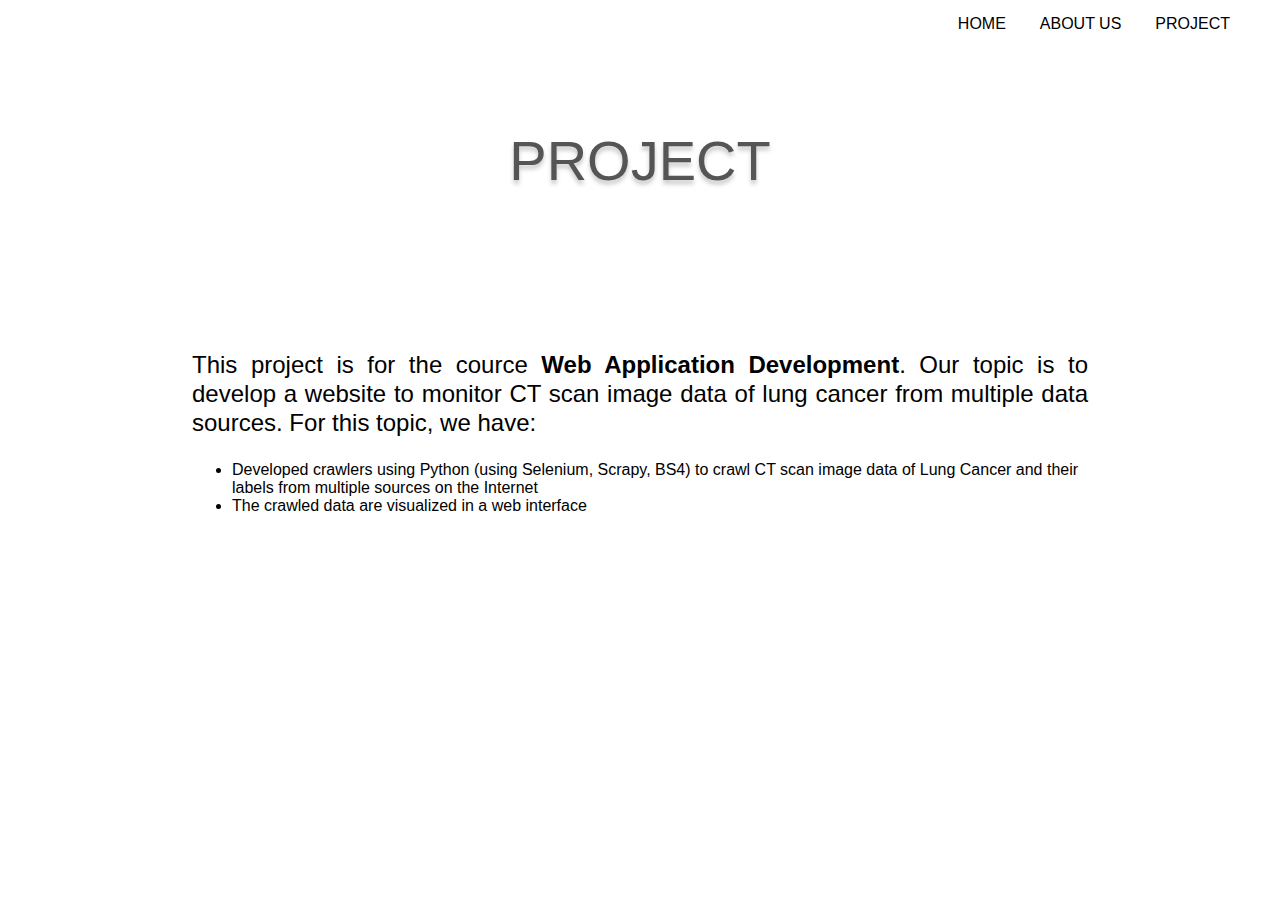
<file: view/project.html>
<html>
   <head>
      <title>CT Lung Cancer</title>
      <link rel="preconnect" href="https://fonts.gstatic.com">
      <link href="https://fonts.googleapis.com/css2?family=Montserrat:wght@700&display=swap" rel="stylesheet">
      <link href='./style.css' rel='stylesheet'>
   </head>

   <body>
      <div class="container">
         <div class="header">
            <div class="row">
               <div class="navbar right">
                  <a href="../index.html">Home</a>
                  <a href="./about.html"> About Us</a>
                  <a class="active">Project</a>
               </div>
            </div>
            
            <div class="row">
               <div class="title">Project</div>
            </div>
         </div>

         <div class="row">
            <div class="content project">
               <p>
               This project is for the cource <strong>Web Application Development</strong>.
               Our topic is to develop a website to monitor CT scan image data of lung cancer from multiple data sources.
               For this topic, we have:
               <ul>
                  <li>Developed crawlers using Python (using Selenium, Scrapy, BS4) to crawl CT scan image data of Lung Cancer and their labels from multiple sources on the Internet</li>
                  <li>The crawled data are visualized in a web interface</li>
               </ul>
            </div>
          </div>
         </div>
      </div>
   </body>

   
</html>
</file>
<file: view/style.css>
body{
   margin:0;
}
.header{
   width: 100%;
   height: 300px;
   /* background-color: red; */
   background-image: url('https://img.freepik.com/free-vector/abstract-white-gray-gradient-color-curve-background_127747-19.jpg?size=626&ext=jpg');
   background-attachment: scroll;
   /* background-position: bottom -40px center; */
   object-fit: cover;
}
.content{
   margin: auto;
}
.row{
   float: left;
   width:100%;
   margin-bottom: 40px;
}
.right{
   float:right;
}

/* NAVBAR */
.navbar{
   width: max-content;
   padding: 15px 35px;
   margin: auto;
}
.navbar a{
   color:black;
   cursor: pointer;
   font-family: -apple-system, BlinkMacSystemFont, 'Segoe UI', Roboto, Oxygen, Ubuntu, Cantarell, 'Open Sans', 'Helvetica Neue', sans-serif;
   text-decoration: none;
   text-transform: uppercase;
   margin-left: 15px;
   margin-right: 15px;
}
.active{
   font-weight: 500;
}

/* TITLE OF THE WEBSITE */
.title{
   color: #555555;
   font-family: 'Bebas Neue', sans-serif;
   font-size: 3.5em;
   text-align: center;
   text-transform: uppercase;
   text-shadow: 0px 4px 4px rgba(39, 39, 39, 0.25);
   margin-top: 40px;
   margin-bottom: 40px;
}

/* ABOUT US */
.members{
   width: 80%;
   display: flex;
   flex-wrap: wrap;
   justify-content:space-between;
}
.person{
   width: max-content;
   height: 150px;
   font-family: -apple-system, BlinkMacSystemFont, 'Segoe UI', Roboto, Oxygen, Ubuntu, Cantarell, 'Open Sans', 'Helvetica Neue', sans-serif;
   margin-top: 35px;
   margin-bottom: 35px;
   margin-left: 50px;
   margin-right: 50px;
}
.avatar{
   width: 160px;
   height: 160px;
   float: left;
}
.avatar img{
   border-radius: 50%;
   width:100%;
   height:100%;
   object-fit: cover;
}
.info{
   width: max-content;
   height: 100%;
   font-size: 24px;
   text-align: left;
   float:left;
   margin-left: 20px;
}
.name{
   width: 100%;
   color:black;
   font-weight: 700;
   text-transform: uppercase;
   margin-top: 30px;
   margin-bottom: 7px;
   float:left;
}
.description{
   font-size: 20px;
}

/* PROJECT */
.project{
   width: 70%;
   font-family: -apple-system, BlinkMacSystemFont, 'Segoe UI', Roboto, Oxygen, Ubuntu, Cantarell, 'Open Sans', 'Helvetica Neue', sans-serif;
   margin-top: 50px;
}
.project p{
   font-style: normal;
   font-weight: normal;
   font-size: 24px;
   line-height: 29px;
   align-items: center;
   text-align: justify;
   word-wrap: break-word;
   margin-top: 0;
}

/* GALLERY */
.card{
   width: 320px;
   height:max-content;
   box-shadow: 0px 4px 4px rgba(39, 39, 39, 0.25);
}
.image{
   width: 100%;
   height:300px;
   float: left;
}
.image img{
   width:100%;
   height:100%;
   object-fit: cover;
}
.img-text{
   height: max-content;
   background-color: white;
   /* padding: 10px 10px; */
   margin-bottom: 30px;
   font-family: -apple-system, BlinkMacSystemFont, 'Segoe UI', Roboto, Oxygen, Ubuntu, Cantarell, 'Open Sans', 'Helvetica Neue', sans-serif;
   text-align: justify;
   float:left;
}
.img-title{
   width: 100%;
   height: 20px;
   font-weight: 600;
   text-transform: uppercase;
   float: left;
}
.img-description{
   width: 100%;
   height: max-content;
   font-size:15px;
   float: left;
}

.gallery{
   width: max-content;
}
.gallery .column {
   width: 320px;
   float: left;
   margin-left: 10px;
   margin-right: 10px;
}

@media screen and (max-width: 1030px) {
   .gallery {
     width: 680px;
     margin: auto;
   }
}

@media screen and (max-width: 800px) {
   .gallery {
     width: 320px;
     margin: auto;
   }
 }
</file>
